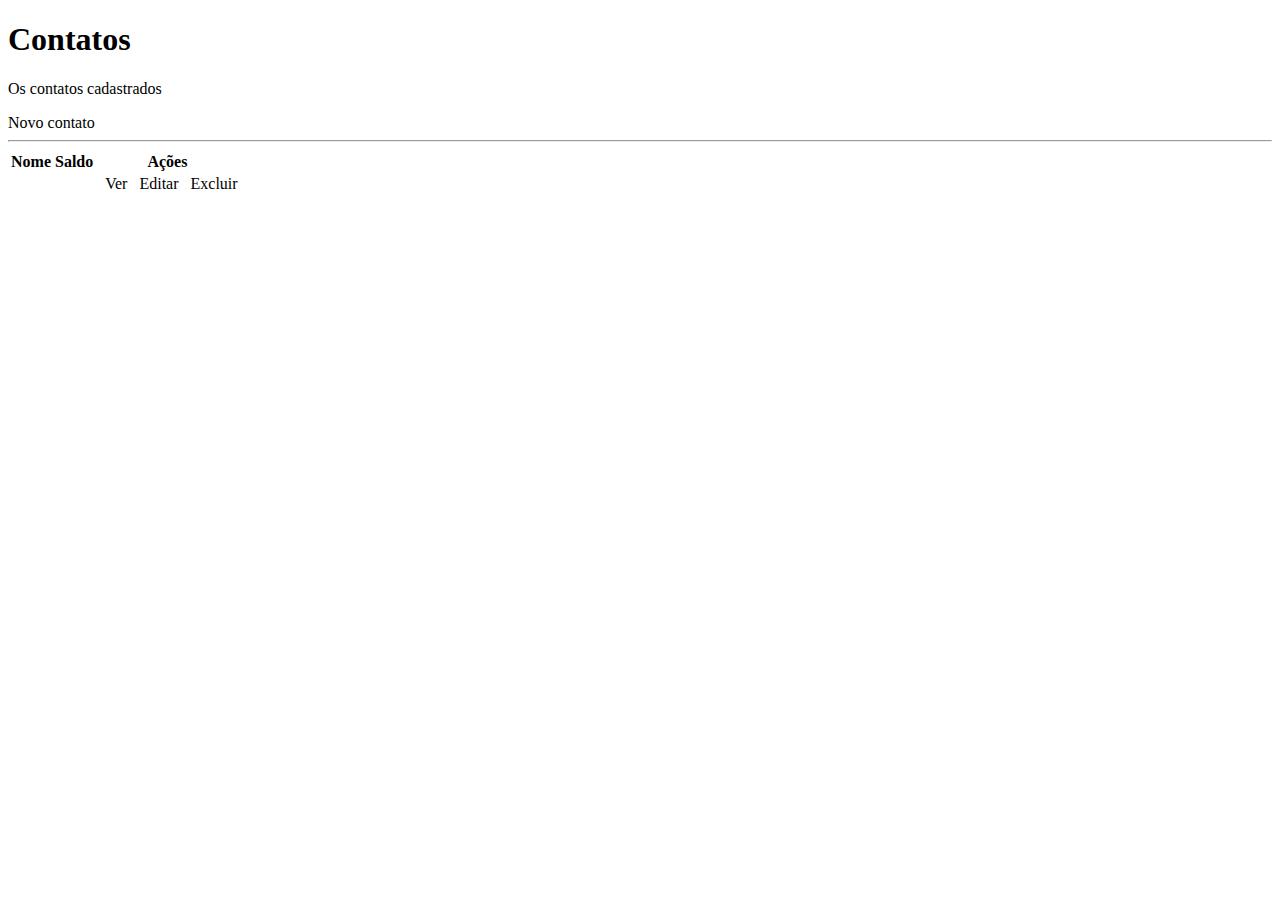
<file: src/main/resources/templates/cliente/index.html>
<!DOCTYPE html>
<html xmlns:th="http://www.thymeleaf.org">
	<head th:replace="layout :: html_head">
		<meta charset="UTF-8"/>
	</head>
	<body>
		<header th:replace="layout :: header"></header>
		<main>
			<div class="p-5 border">
				<h1>Contatos</h1>
				<p>Os contatos cadastrados</p>
				<a th:href="@{/clientes/new}" class="btn btn-outline-success" type="button">Novo contato</a>
			</div>
			<div th:replace="layout :: errorsAndSuccesses"></div>
			<hr class="my-2">
			<table class="table table-bordered movimentacao-table">
				<thead>
					<tr>
						<th>Nome</th>
						<th>Saldo</th>
						<th>Ações</th>
					</tr>
				</thead>
				<tbody>
					<tr th:each="cliente : ${listClientes}"> 
						<td th:text="${cliente.nome}"/>
						<td th:text="${'R$ ' + cliente.saldo}"/>
						<td>
							<a th:href="@{/clientes/{id}(id = ${cliente.id})}" class="btn btn-primary"><i class="fas fa-eye"></i>&ensp;Ver</a>
							<a th:href="@{/clientes/edit/{id}(id = ${cliente.id})}" class="btn btn-secondary"><i class="fas fa-edit"></i>&ensp;Editar</a> 
							<a th:href="@{/clientes/delete/{id}(id = ${cliente.id})}" class="btn btn-danger"><i class="fas fa-eraser"></i>&ensp;Excluir</a>
						</td>
					</tr>
				</tbody>
			</table>
		</main>
		<footer th:replace="layout :: footer"></footer>
	</body>
</html>
</file>
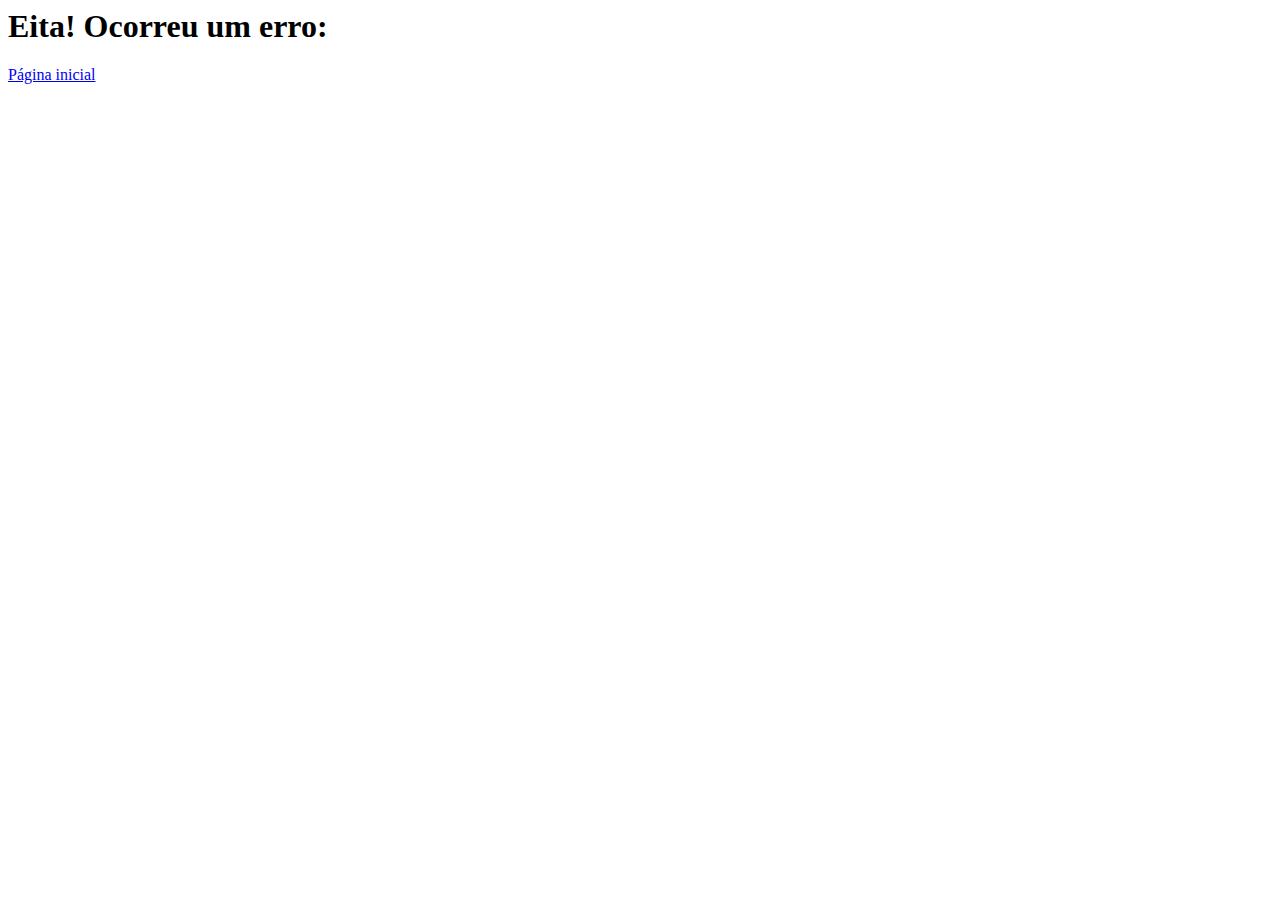
<file: src/main/resources/templates/error/index.html>
<html xmlns:th="http://www.thymeleaf.org">
     <head th:replace="layout :: html_head">
     	<meta charset="UTF-8"/>
     </head>
     <body>
     	<header th:replace="layout :: header"></header>
     	<main>
     		<div class="row text-center">
		        <div class="col-sm-12">
		            <div class="error-template">
		                <h1>Eita! Ocorreu um erro:</h1>
		                <i><h2 th:text="${errorMessage}"></h2></i>
		                <div class="error-details" th:text="${errorDescription}">
		                    
		                </div>
		                <div class="mt-2 error-actions">
		                    <a href="/" class="btn btn-primary btn-lg"><span class="glyphicon glyphicon-home"></span>
		                        Página inicial
		                    </a>
		                </div>
		            </div>
		        </div>
		    </div>
        </main>
        <footer th:replace="layout :: footer"></footer>
	 </body>
</html>
</file>
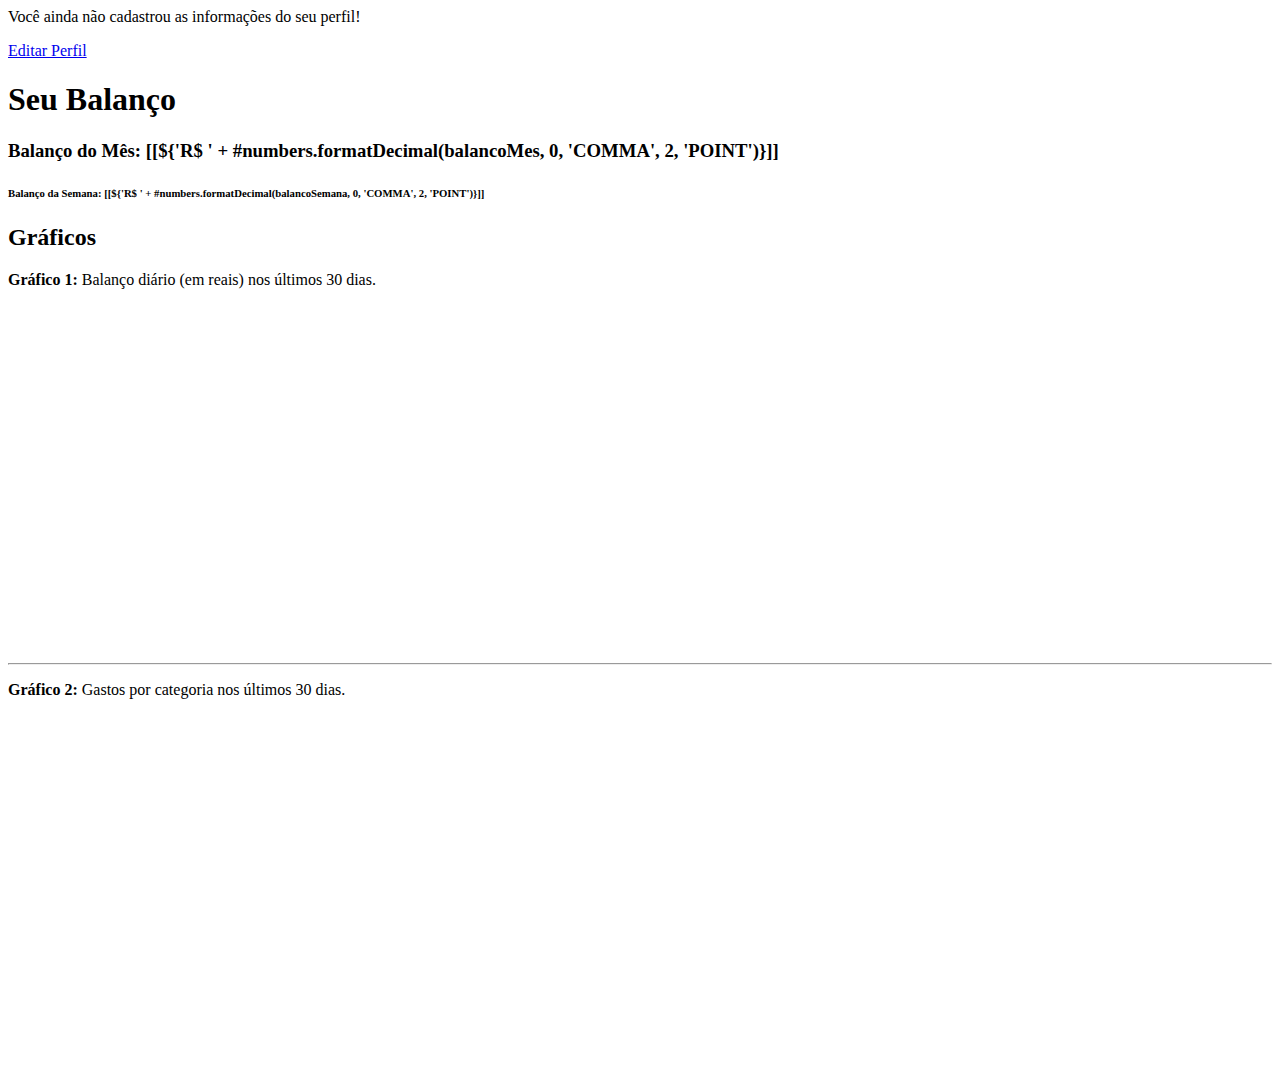
<file: src/main/resources/templates/home/index.html>
<html xmlns:th="http://www.thymeleaf.org">
     <head th:replace="layout :: html_head">
     	<meta charset="UTF-8"/>
     </head>
     <body>
     	<header th:replace="layout :: header"></header>
     	<main>
     	
     		<div th:if="${user.nome == null}" class="alert px-5 py-4 my-3 alert-danger">
     			<p>Você ainda não cadastrou as informações do seu perfil!</p>
 				<a href="/perfil/editar" class="btn mx-1 btn-outline-danger">Editar Perfil</a>
     		</div>
     	
     		<div class="p-5 border">
	        	<h1>Seu Balanço</h1>
	        	<h3>Balanço do Mês: [[${'R&#36; ' + #numbers.formatDecimal(balancoMes, 0, 'COMMA', 2, 'POINT')}]]</h3>
	        	<h6>Balanço da Semana: [[${'R&#36; ' + #numbers.formatDecimal(balancoSemana, 0, 'COMMA', 2, 'POINT')}]]</h6>
	        </div>
	        <div class="p-5 mt-3 border">
	        	<h2>Gráficos</h2>
	        	<p><strong>Gráfico 1: </strong> Balanço diário (em reais) nos últimos 30 dias.</p>
		        <div class="text-center grafico-outer">
		        	<div class="grafico graf-movimentacoes" style="height: 350px; width: 1100px;"></div>
	        	</div>
	        	<hr/>
	        	<p><strong>Gráfico 2: </strong> Gastos por categoria nos últimos 30 dias.</p>
		        <div class="text-center grafico-outer">
		        	<div class="grafico graf-clientes" style="height: 350px; width: 1100px;"></div>
	        	</div>
	       	</div>
        </main>
        <footer th:replace="layout :: footer"></footer>
	 	<script th:inline="javascript">
	 		var movimentacoes =/*[[${balancosRecentes}]]*/ null;
	 	
	 		if(movimentacoes != null) {
	 			var dataInicio = new Date();
	 			dataInicio.setDate(dataInicio.getDate()-30);
	 			console.log(dataInicio);
	 			var balancosDatas = [];
	 			var balancos = [];
				
	 			const options = { weekday: undefined, year: undefined, month: 'numeric', day: 'numeric' };
	 			
	 			for(i = 0; i < movimentacoes.length; i++) {
	 				dataInicio.setDate(dataInicio.getDate()+1);
	 				balancosDatas.push(dataInicio.toLocaleDateString("pt-BR", options));
	 				balancos.push(movimentacoes[i]);
				}
	 			
		 		new Chartist.Line('.graf-movimentacoes', {
		 		  labels: balancosDatas,
		 		  series: [balancos]
		 		}, {
		 		  fullWidth: true,
		 		  chartPadding: {
		 		    right: 40
		 		  }
		 		});
	 		}
	 		
	 		var categorias =/*[[${categorias}]]*/ null;
	 		
	 		if(categorias != null)
	 		{
	 			var labelsGrafico = [];
	 			var valoresGrafico = [];
				
	 			for (var key in categorias) {
 	 			  if (categorias.hasOwnProperty(key)) {
 	 				labelsGrafico.push(key);
 	 				valoresGrafico.push(categorias[key]);
 	 			  }
 	 			}
	 			
	 			console.log(categorias);
	 			console.log(labelsGrafico);
	 			console.log(valoresGrafico);

		 		var chart = new Chartist.Bar('.graf-clientes', 
		 		{
		 		  labels: labelsGrafico,
		 		  series: [
		 			 valoresGrafico
		 		  ]
		 		});	
	 		}
	 	</script>
	 </body>
</html>
</file>
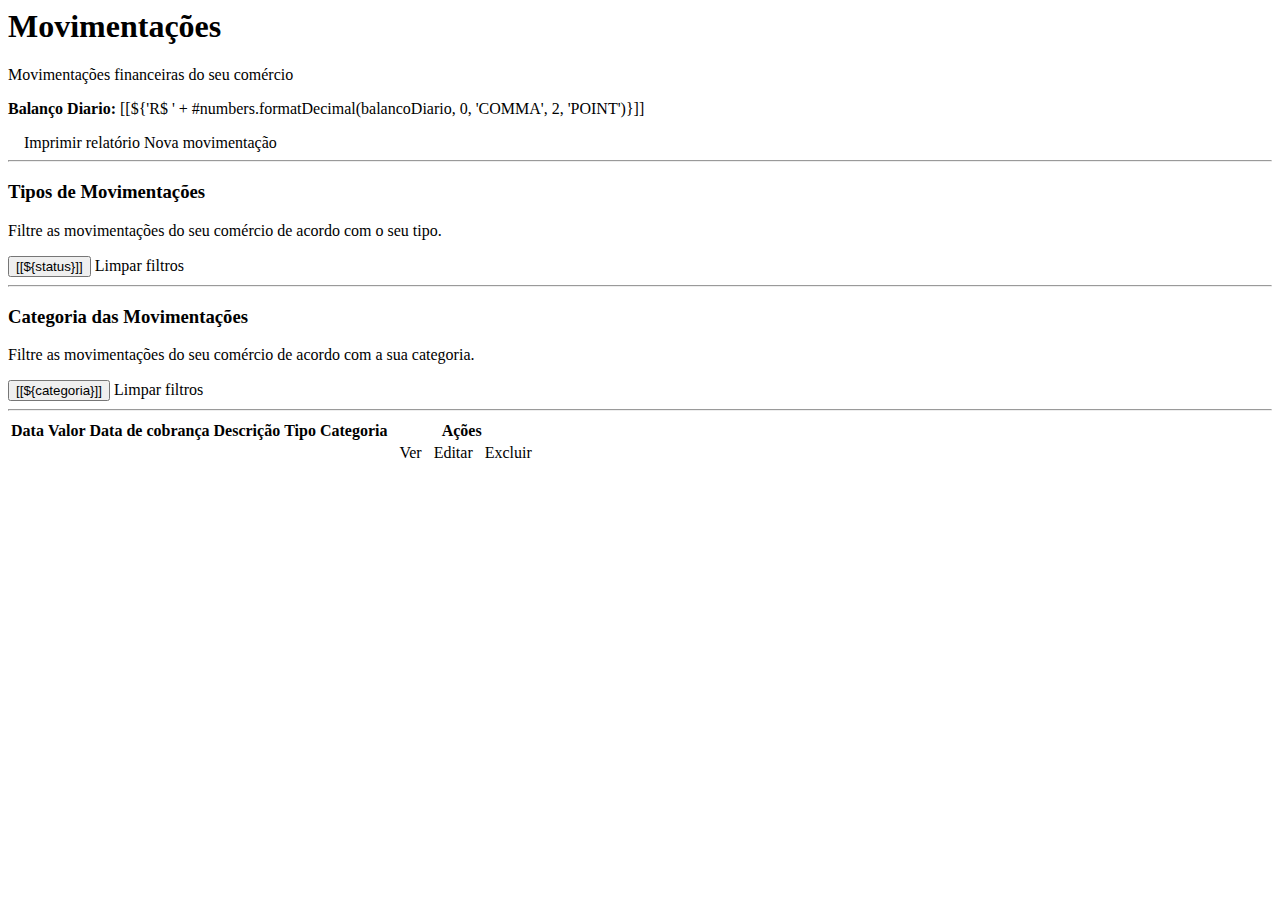
<file: src/main/resources/templates/movimentacao/index.html>
<html xmlns:th="http://www.thymeleaf.org">
     <head th:replace="layout :: html_head">
     	<meta charset="UTF-8"/>
     	<style>
     		button.btn.btn-outline-success {margin-left: 5px;}
     	</style>
     </head>
     <body>
     	<header th:replace="layout :: header"></header>
     	<main>
     		<div class="p-5 border">
	        	<h1>Movimentações</h1>
	        	<p>Movimentações financeiras do seu comércio</p>
	        	
				<p><b>Balanço Diario:</b> [[${'R&#36; ' + #numbers.formatDecimal(balancoDiario, 0, 'COMMA', 2, 'POINT')}]]</p>
				<a th:href="@{/movimentacoes/print.rtf}" class="btn btn-primary" type="button"><i class="fas fa-print"></i>&emsp;Imprimir relatório</a>
	       		<a th:href="@{/movimentacoes/new}" class="btn btn-outline-success" type="button">Nova movimentação</a>
	        </div>
	        <div th:replace="layout :: errorsAndSuccesses"></div>
			<hr class="my-2" />		
			
			<div class="p-3 border">
	        	<h3>Tipos de Movimentações</h3>
	        	<p>Filtre as movimentações do seu comércio de acordo com o seu tipo.</p>
	        	
	       		<button th:each="status : ${statuses}" class="btn mx-1 btn-outline-info" onclick="filtrar(this.innerHTML)">[[${status}]]</button>
	       		<a th:href="@{/movimentacoes/}" class="btn btn-outline-danger" type="button">Limpar filtros</a>
	        </div>
	        
	        <hr class="my-2" />	
			
			<div class="p-3 border">
	        	<h3>Categoria das Movimentações</h3>
	        	<p>Filtre as movimentações do seu comércio de acordo com a sua categoria.</p>
	        	
	       		<button th:each="categoria : ${categories}" class="btn mx-1 btn-outline-info" onclick="filtrarCategoria(this.innerHTML)">[[${categoria}]]</button>
	       		<a th:href="@{/movimentacoes/}" class="btn btn-outline-danger" type="button">Limpar filtros</a>
	        </div>
			
			<hr class="my-2" />	
			<table class="table table-bordered movimentacao-table">
			  <thead>
			    <tr>
			      <th scope="col">Data</th>
			      <th>Valor</th> 
				  <th>Data de cobrança</th> 
				  <th>Descrição</th>
				  <th>Tipo</th>
				  <th>Categoria</th>
				  <th>Ações</th>
			    </tr>
			  </thead>
			  <tbody id="movimentacaoTable">
			    <tr th:each="movimentacao : ${listMovimentacoes}">
					<td th:text="${#temporals.format(movimentacao.dataMovimentacao, 'dd/MM/yyyy')}"></td> 
					<td th:text="${'R&#36; ' + #numbers.formatDecimal(movimentacao.valor, 0, 'COMMA', 2, 'POINT')}"></td> 
					<td th:text="${#temporals.format(movimentacao.dataCobranca, 'dd/MM/yyyy')}"></td>
					<td th:text="${movimentacao.descricao}"></td>  
					<td th:text="${movimentacao.status}"></td>
					<td th:text="${movimentacao.categoria}"></td>
					<td>
						<a th:href="@{/movimentacoes/{id}(id = ${movimentacao.id})}" class="btn btn-primary"><i class="fas fa-eye"></i>&ensp;Ver</a>
						<a th:href="@{/movimentacoes/edit/{id}(id = ${movimentacao.id})}" class="btn btn-secondary"><i class="fas fa-edit"></i>&ensp;Editar</a> 
						<a th:href="@{/movimentacoes/delete/{id}(id = ${movimentacao.id})}" class="btn btn-danger"><i class="fas fa-eraser"></i>&ensp;Excluir</a>
					</td>
				</tr>
			  </tbody>
			</table>
        </main>
        <footer th:replace="layout :: footer"></footer>
	 </body>
	 <script type="text/javascript">
	 	function filtrar(value){
	 		$("#movimentacaoTable tr").each(function(){
	 			var txt = $(this).children("td:nth-child(5)").text()
	 			if(txt != value){
	 				//console.log(txt);
	 				//console.log(value);
	 				$(this).hide()
	 			}
	 			else{
	 				$(this).show();
	 			}
	 		});
	 	} 
	 	
	 	function filtrarCategoria(value){
	 		$("#movimentacaoTable tr").each(function(){
	 			var txt = $(this).children("td:nth-child(6)").text()
	 			if(txt != value){
	 				//console.log(txt);
	 				//console.log(value);
	 				$(this).hide()
	 			}
	 			else{
	 				$(this).show();
	 			}
	 		});
	 	} 
	 </script>
</html>
</file>
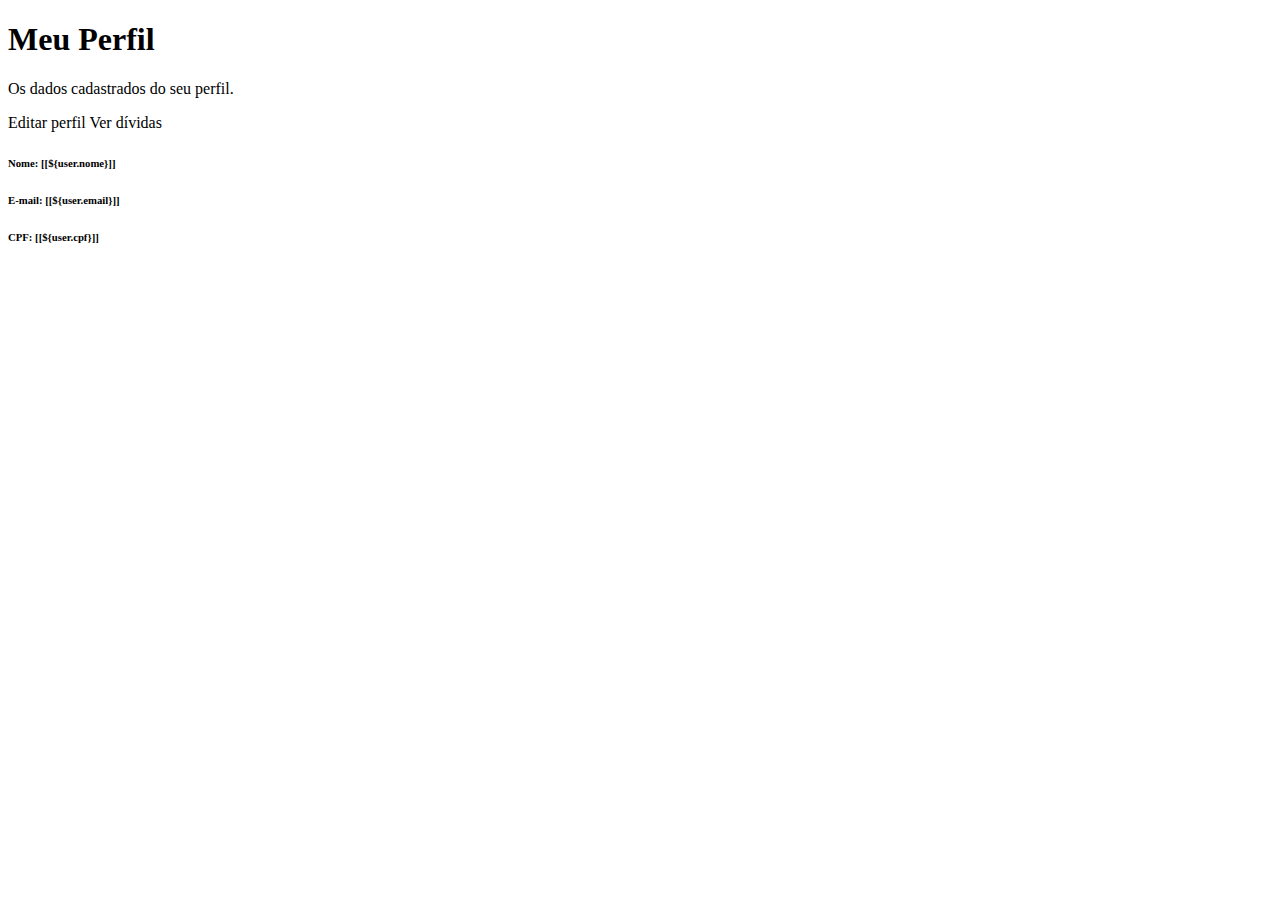
<file: src/main/resources/templates/perfil/index.html>
<!DOCTYPE html>
<html xmlns:th="http://www.thymeleaf.org">
	<head th:replace="layout :: html_head">
		<meta charset="UTF-8"/>
	</head>
	<body>
		<header th:replace="layout :: header"></header>
		
		<main>
			
			<div class="p-5 border">
				<h1>Meu Perfil</h1>
				<p>Os dados cadastrados do seu perfil.</p>
				<a th:href="@{/perfil/editar}" class="btn btn-outline-success" type="button">Editar perfil</a>
				<a th:href="@{/perfil/dividas}" class="btn btn-outline-danger" type="button">Ver dívidas</a>
			</div>
			
			<div class="p-5 mt-2 border">
			
				<h6>Nome: [[${user.nome}]]</h6>
				
				<h6>E-mail: [[${user.email}]]</h6>
				
				<h6>CPF: [[${user.cpf}]]</h6>
			
			</div>
			
		</main>
		
		<footer th:replace="layout :: footer"></footer>
	</body>
</html>
</file>
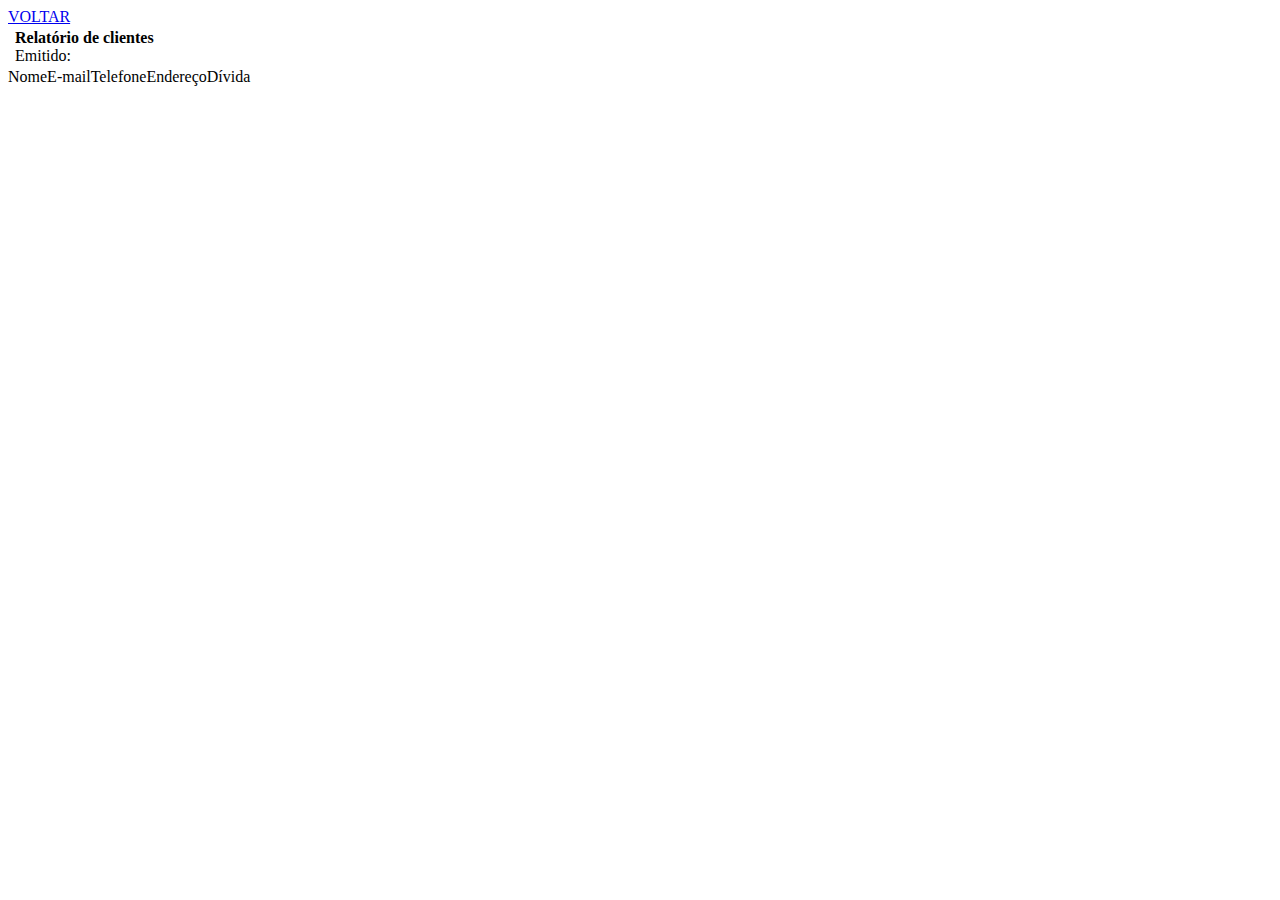
<file: src/main/resources/templates/cliente/print.html>
<html xmlns:th="http://www.thymeleaf.org">
	<head th:replace="relatorio :: html_head">
		<meta charset="UTF-8"/>
	</head>
	<body>
		<div class="invoice-box">
	        <a href="#" onclick="window.history.back();" class="noprint">VOLTAR</a>
	        <table cellpadding="0" cellspacing="0">
	            <tr class="top">
	            <td colspan="5">
	                <table>
	                <tr>
	                    <td class="title">
	                    <h4 th:text="${companyName}"></h4>
	                    </td>
	
	                    <td>
	                    <b>Relatório de clientes</b><br> Emitido: <span th:text="${#dates.format(#dates.createNow(), 'dd/MM/YYYY')}"></span>
	                    </td>
	                </tr>
	                </table>
	            </td>
	            </tr>
	
	            <tr class="heading">
		            <td>
		                Nome
		            </td>
		            
		            <td class="center">
		                E-mail
		            </td>
		            
		            <td class="center">
		                Telefone
		            </td>
		
					<td class="center">
		                Endereço
		            </td>
		            
		            <td class="right">
		                Dívida	
		            </td>
	            </tr>					
	            <tr class="item" th:each="cliente : ${listClientes}">
	                <td th:text="${cliente.nome}"/>
					<td class="center" th:text="${cliente.email}"/>
					<td class="center" th:text="${cliente.telefone}"/>
					<td class="center" th:text="${cliente.endereco}"/>
					<td class="right" th:text="${'R$ ' + cliente.divida}"/>
	            </tr>
	        </table>
	    </div>
	   	<script th:replace="relatorio :: footer_scripts"></script>
	</body>
</html>
</file>
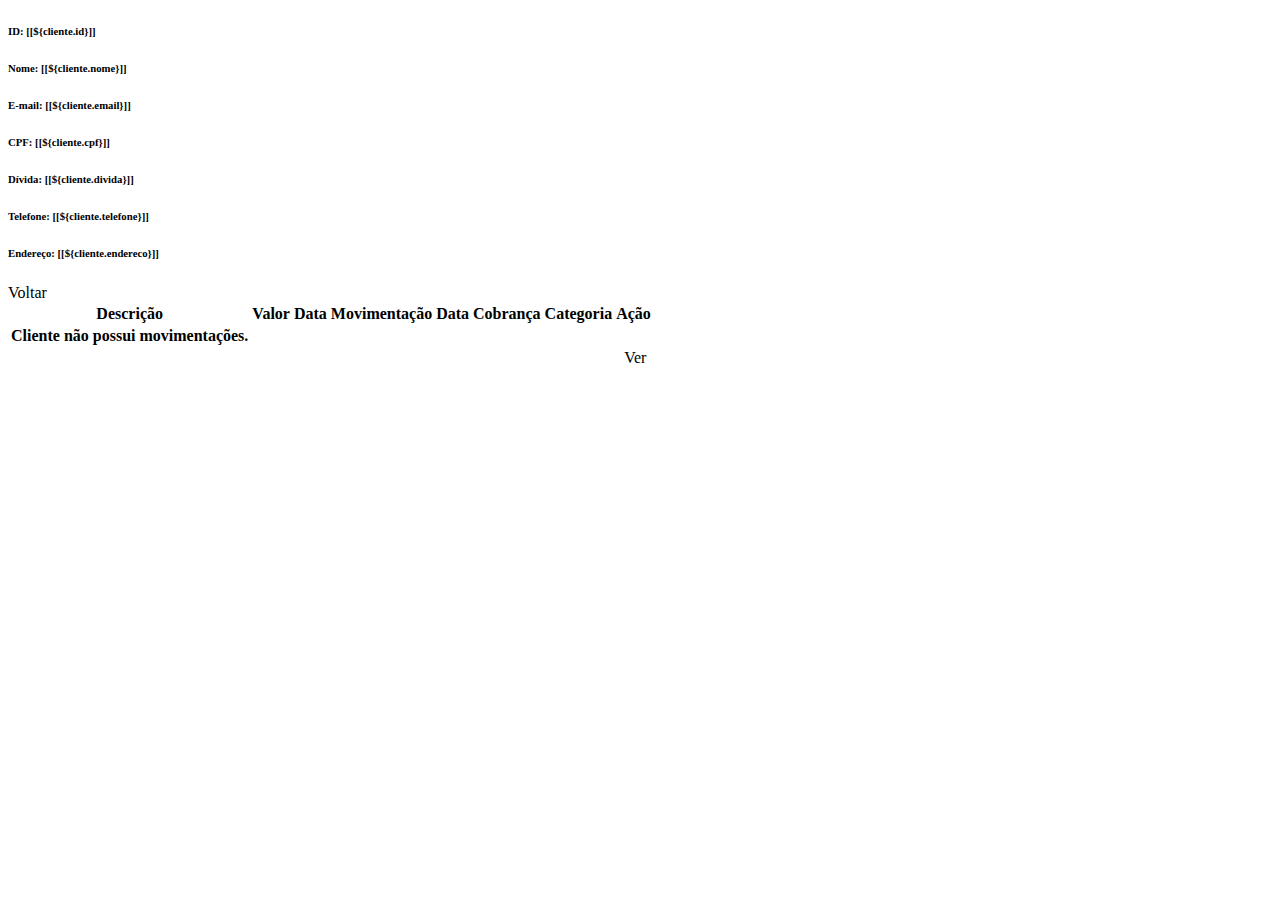
<file: src/main/resources/templates/cliente/ver-cliente.html>
<!DOCTYPE html>
<html xmlns:th="http://www.thymeleaf.org">
	<head th:replace="layout :: html_head">
		<meta charset="UTF-8">
	</head>
	<body>
		<header th:replace="layout :: header"></header>
		<main>
			<div class="p-5 border">
				<h6>ID: [[${cliente.id}]]</h6>
				<h6>Nome: [[${cliente.nome}]]</h6>
				<h6>E-mail: [[${cliente.email}]]</h6>
				<h6>CPF: [[${cliente.cpf}]]</h6>
				<h6>Dívida: [[${cliente.divida}]]</h6>
				<h6>Telefone: [[${cliente.telefone}]]</h6>
				<h6>Endereço: [[${cliente.endereco}]]</h6>
				<a th:href="@{/clientes/}" class="btn btn-primary">Voltar</a>
				
			</div>
	        <table class="table table-bordered movimentacao-table">
	        		<thead th:if="${movimentacoes.size != 0}">
	        			<tr>
	        				<th>Descrição</th>
	        				<th>Valor</th>
	        				<th>Data Movimentação</th>
	        				<th>Data Cobrança</th>
	        				<th>Categoria</th>
	        				<th>Ação</th>
	        			</tr>
	        		</thead>
	        		
	        		<thead th:if="${movimentacoes.size == 0}">
	        			<tr>
	        				<th>Cliente não possui movimentações.</th>
	        			</tr>
	        		</thead>
	        		
	        		<tbody>
	        			<tr th:each="movimentacao : ${movimentacoes}">
	        				<td th:text="${movimentacao.descricao}"></td>
	        				<td th:text="${movimentacao.valor}"></td>
	        				<td th:text="${#temporals.format(movimentacao.dataMovimentacao, 'dd/MM/yyyy')}"></td>
	        				<td th:text="${#temporals.format(movimentacao.dataCobranca, 'dd/MM/yyyy')}"></td>
	        				<td th:text="${movimentacao.categoria}"></td>
	        				<td>
	        					<a th:href="@{/movimentacoes/{id}(id = ${movimentacao.id})}" class="btn btn-primary"><i class="fas fa-eye"></i>&ensp;Ver</a>
	        				</td>
	        			</tr>
	        		</tbody>
	        </table>
		</main>
		<footer th:replace="layout :: footer"></footer>
	</body>
</html>
</file>
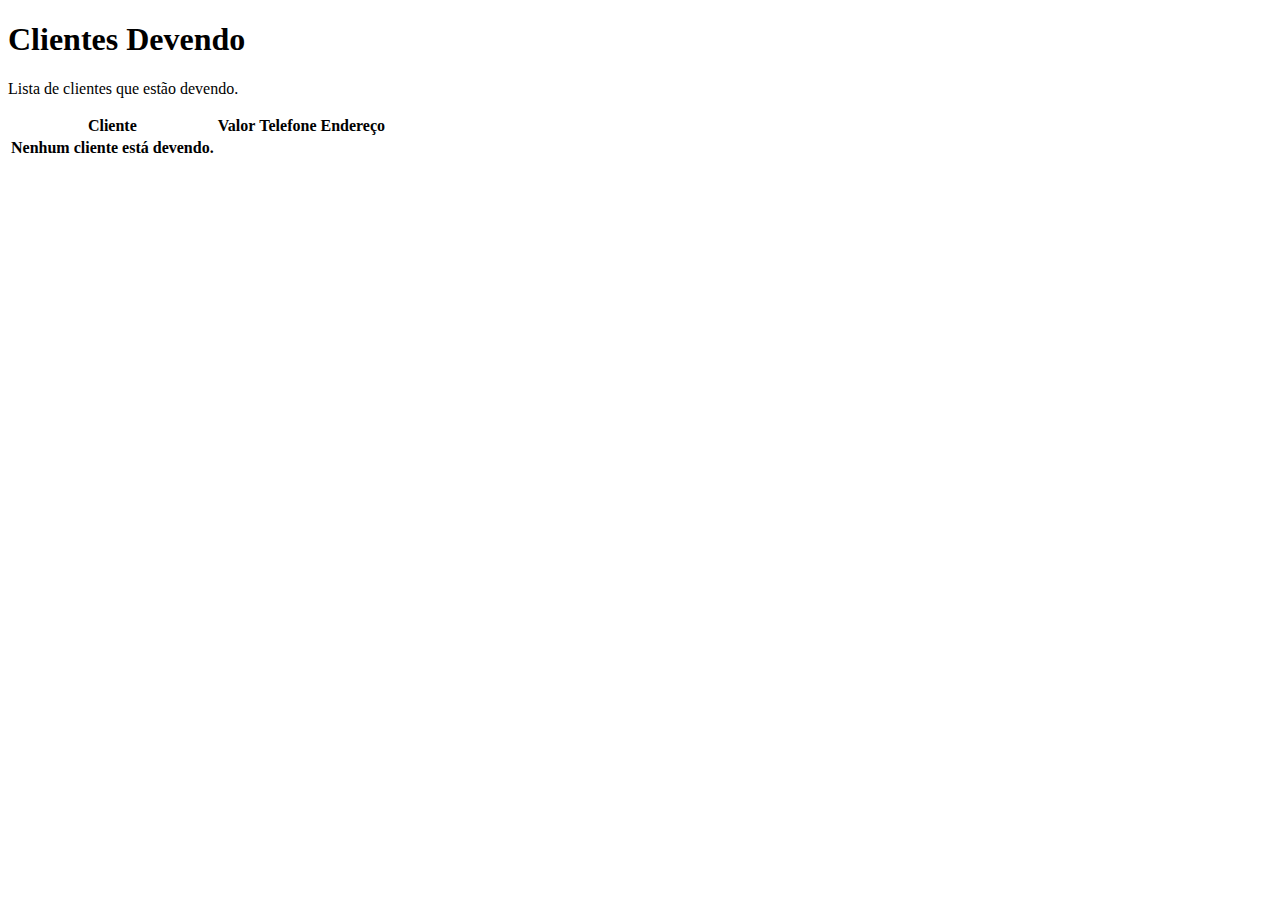
<file: src/main/resources/templates/home/clientes-devendo.html>
<!DOCTYPE html>
<html xmlns:th="http://www.thymeleaf.org">
	<head th:replace="layout :: head">
		<meta charset="UTF-8">
	</head>
	<body>
		<header th:replace="layout :: header"></header>
		<main>
			<div class="p-5 border">
	        	<h1>Clientes Devendo</h1>
	        	<p>Lista de clientes que estão devendo.</p>
	        </div>
	        
	        <table class="table table-bordered movimentacao-table">
	        		<thead th:if="${clientes.size != 0}">
	        			<tr>
	        				<th>Cliente</th>
	        				<th>Valor</th>
	        				<th>Telefone</th>
	        				<th>Endereço</th>
	        			</tr>
	        		</thead>
	        		
	        		<thead th:if="${clientes.size == 0}">
	        			<tr>
	        				<th>Nenhum cliente está devendo.</th>
	        			</tr>
	        		</thead>
	        		
	        		<tbody>
	        			<tr th:each="cliente : ${clientes}">
	        				<td th:text="${cliente.nome}"></td>
	        				<td th:text="${cliente.divida}"></td>
	        				<td th:text="${cliente.telefone}"></td>
	        				<td th:text="${cliente.endereco}"></td>
	        			</tr>
	        		</tbody>
	        </table>
		</main>
		<footer th:replace="layout :: footer"></footer>
	</body>
	</html>
</file>
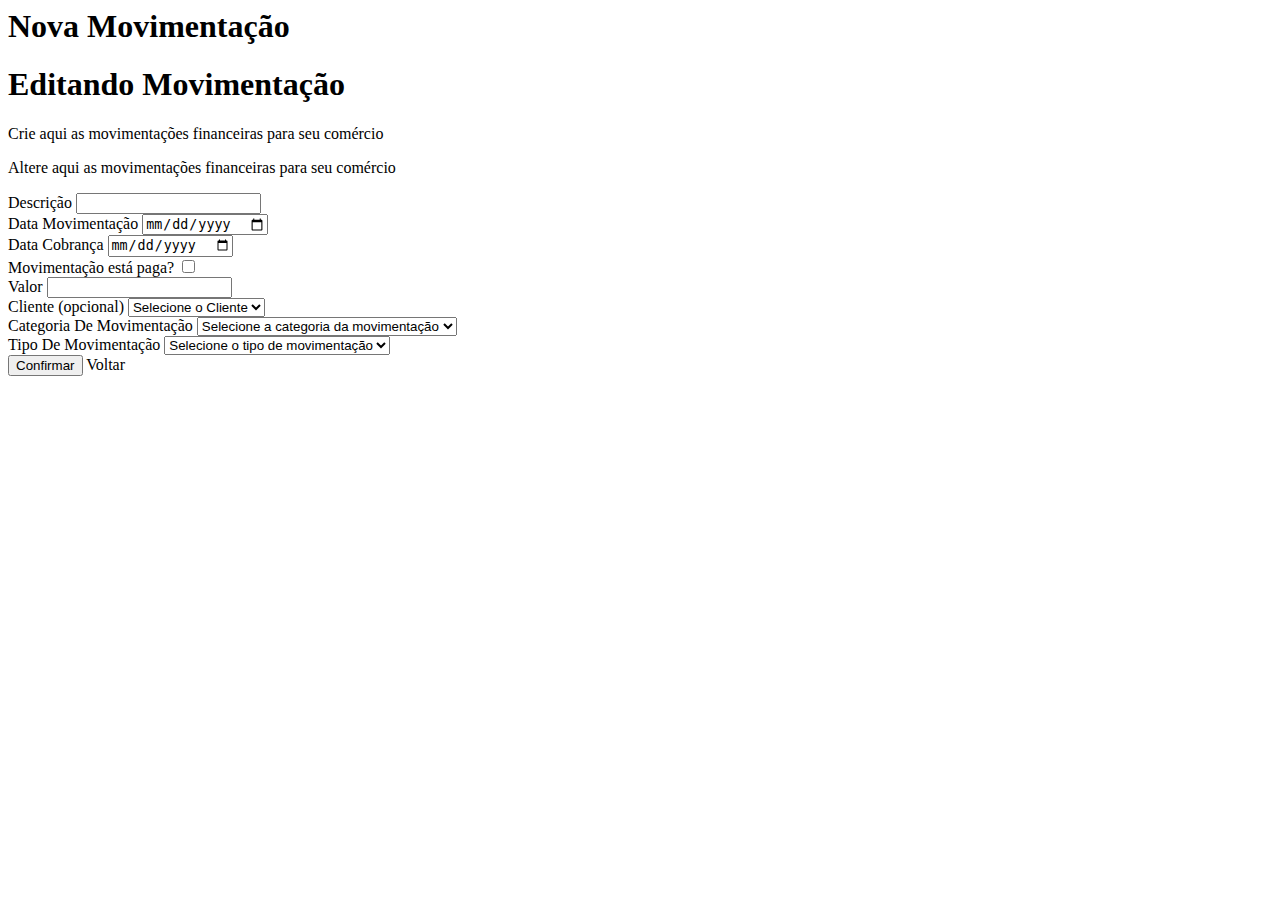
<file: src/main/resources/templates/movimentacao/form.html>
<html xmlns:th="http://www.thymeleaf.org">
     <head th:replace="layout :: html_head">
     	<meta charset="UTF-8" />
     </head>
     <body>
     	<header th:replace="layout :: header"></header>
     	<main>
     		<div class="p-5 border">
	          	<h1 th:if="${movimentacao.id == null}">Nova Movimentação</h1>
				<h1 th:if="${movimentacao.id != null}">Editando Movimentação</h1>
				
	        	<p th:if="${movimentacao.id == null}">Crie aqui as movimentações financeiras para seu comércio</p>
        		<p th:if="${movimentacao.id != null}">Altere aqui as movimentações financeiras para seu comércio</p> 	  
	      	</div>
	      	<div th:replace="layout :: errorsAndSuccesses"></div>
	        <form th:action="@{${movimentacao.id == null} ? '/api/movimentacoes' : '/api/movimentacoes/'+${movimentacao.id}}"
				th:method="@{${movimentacao.id == null} ? 'post' : 'put'}"
				th:object="${movimentacao}"
				redirect="/movimentacoes">
				<input type="hidden" th:field="*{id}" />
	
				<div class="form-group my-2">
					<label for="descricao">Descrição</label>
					<input id="descricao" name="descricao<" type="text" class="form-control" th:field="*{descricao}" />
				</div>
				 
				<div class="form-group my-2">
					<label for="dataMovimentacao">Data Movimentação</label>
					<input id="dataMovimentacao" name="dataMovimentacao" type="date" class="form-control" th:value="${movimentacao.dataMovimentacao == null? #dates.format(#dates.createNow(),'YYYY-MM-dd') : movimentacao.dataMovimentacao}"/>
				</div>
				
				<div class="form-group my-2">
					<label for="dataCobranca">Data Cobrança</label>
					<input id="dataCobranca" name="dataCobranca" type="date" class="form-control" th:value="${movimentacao.dataCobranca == null? #dates.format(#dates.createNow(),'YYYY-MM-dd') : movimentacao.dataCobranca}"/>
				</div>
				
				<div class="form-group my-2">
					<label for="pago">Movimentação está paga?</label>
					<input id="pago" name="pago" type="checkbox" min="0" th:checked="${movimentacao.pago == true}" />
				</div>
				
				<div class="form-group my-2">
					<label for="valor">Valor</label>
					<input id="valor" name="valor" type="number" min="0" class="form-control" th:field="*{valor}" />
				</div>
				 
				 <div class="form-group my-2">
				 	<label for="cliente">Cliente (opcional)</label>
					<select name="cliente" class="form-control">
						 <option value="">Selecione o Cliente</option>
				 		 <option th:each="cliente : ${clientes}" th:selected="${movimentacao.cliente==cliente}" th:value="${'&quot;id&quot;:' + cliente.id + ', &quot;saldo&quot;:' + cliente.saldo + ', &quot;nome&quot;: &quot;' + cliente.nome + '&quot;'}" th:text="${cliente.nome}"></option>
					</select>
				 </div>
				 
				 <div th:if="${movimentacao.id != null}" class="form-group my-2">
				 	<label for="categoria">Categoria De Movimentação</label>
					<select name="categoria" class="form-control">
						 <option value="">Selecione a categoria da movimentação</option>
				 		 <option th:each="category : ${categories}" th:value="${category}" th:text="${category}" th:selected="${movimentacao.categoria==category}"></option>
					</select>
				 </div>
				 
				 <div class="form-group my-2">
				 	<label for="status">Tipo De Movimentação</label>
					<select name="status" class="form-control">
						 <option value="">Selecione o tipo de movimentação</option>
				 		 <option th:each="status : ${statuses}" th:value="${status}" th:text="${status}" th:selected="${movimentacao.status==status}"></option>
					</select>
				 </div>

				<div class="form-group my-2">
					<button class="btn btn-success">Confirmar</button>
					<a th:href="@{/movimentacoes}" class="btn btn-secondary">Voltar</a>
				</div>
			</form>
        </main>
        <footer th:replace="layout :: footer"></footer>
	 </body>
</html>
</file>
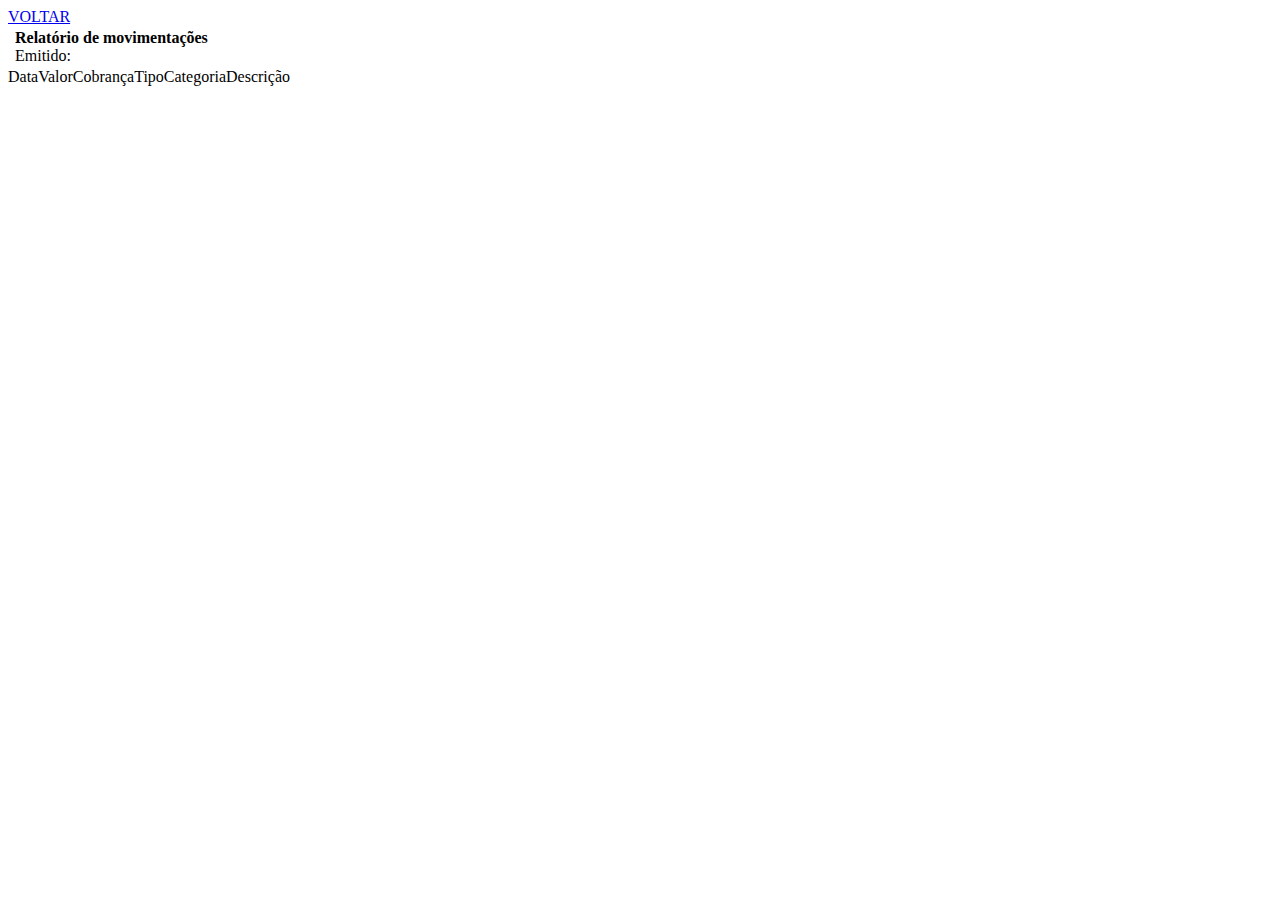
<file: src/main/resources/templates/movimentacao/print.html>
<html xmlns:th="http://www.thymeleaf.org">
	<head th:replace="relatorio :: html_head">
		<meta charset="UTF-8"/>
	</head>
	<body>
		<div class="invoice-box">
	        <a href="#" onclick="window.history.back();" class="noprint">VOLTAR</a>
	        <table cellpadding="0" cellspacing="0">
	            <tr class="top">
	            <td colspan="7">
	                <table>
	                <tr>
	                    <td class="title">
	                    <h4 th:text="${companyName}"></h4>
	                    </td>
	
	                    <td>
	                    <b>Relatório de movimentações</b><br> Emitido: <span th:text="${#dates.format(#dates.createNow(), 'dd/MM/YYYY')}"></span>
	                    </td>
	                </tr>
	                </table>
	            </td>
	            </tr>
	
	            <tr class="heading">
		            <td>
		                Data
		            </td>
		            
		            <td class="center">
		                Valor
		            </td>
		            
		            <td class="center">
		                Cobrança
		            </td>
		
					<td class="center">
		                Tipo
		            </td>
		            
		            <td class="center">
		                Categoria
		            </td>
		
		            <td class="right" colspan="2">
		                Descrição
		            </td>
	            </tr>					
				
	            <tr class="item" th:each="movimentacao : ${listMovimentacoes}">
	                <td th:text="${#temporals.format(movimentacao.dataMovimentacao, 'dd/MM/yyyy')}"></td> 
					<td class="center" th:text="${'R&#36; ' + #numbers.formatDecimal(movimentacao.valor, 0, 'COMMA', 2, 'POINT')}"></td> 
					<td class="center" th:text="${#temporals.format(movimentacao.dataCobranca, 'dd/MM/yyyy')}"></td>
					<td class="center" th:text="${movimentacao.status}"></td>
					<td class="center" th:text="${movimentacao.categoria}"></td>
					<td class="right" colspan="2" th:text="${movimentacao.descricao}"></td>  
	            </tr>
	        </table>
	    </div>
	   	<script th:replace="relatorio :: footer_scripts"></script>
	</body>
</html>
</file>
